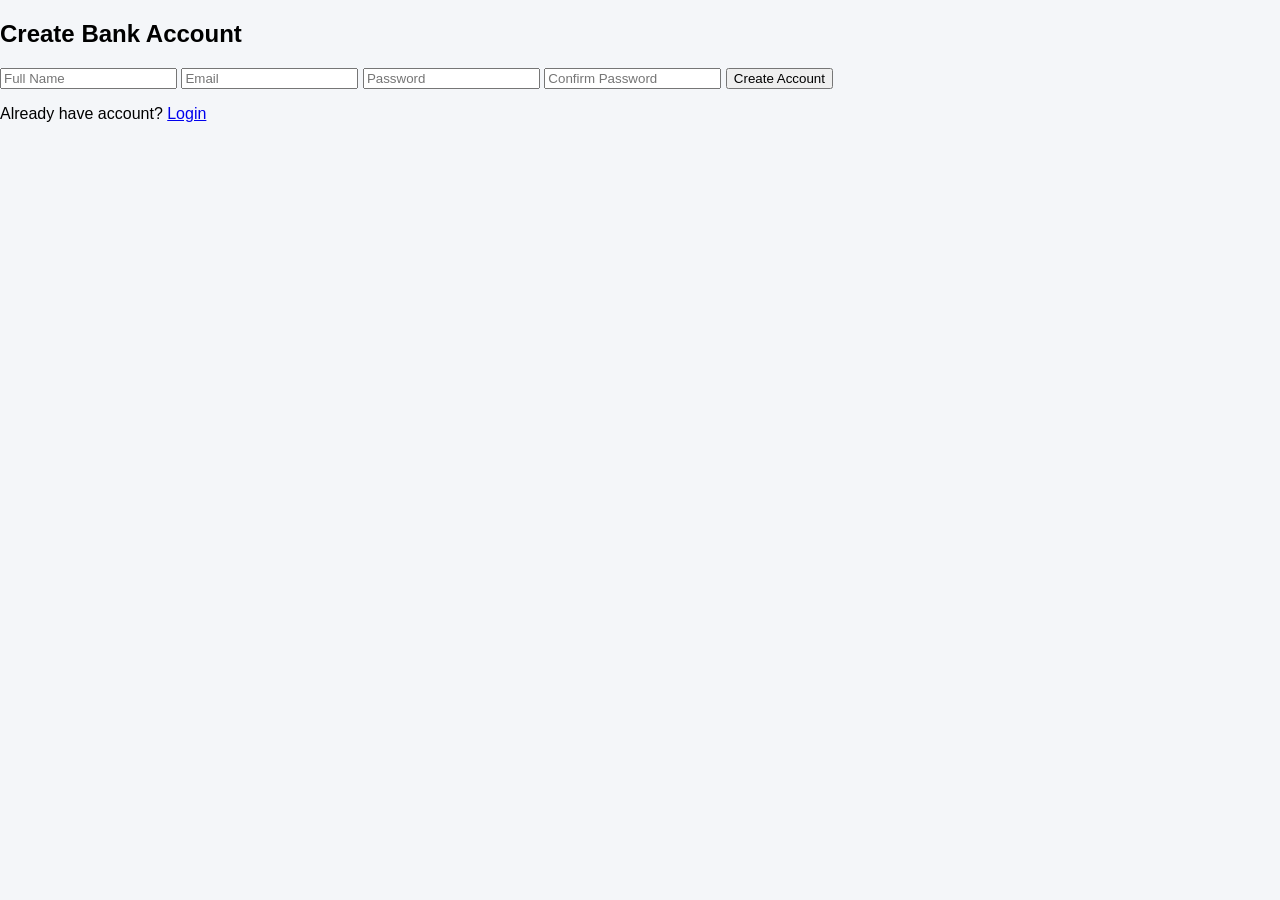
<file: Report/Final one/create account.html>
<!DOCTYPE html>
<html>
<head>
<title>Create Account</title>
<link rel="stylesheet" href="style.css">
</head>

<body>

<div class="form-container">

<h2>Create Bank Account</h2>

<form>

<input type="text" placeholder="Full Name" required>

<input type="email" placeholder="Email" required>

<input type="password" placeholder="Password" required>

<input type="password" placeholder="Confirm Password" required>

<button type="submit">Create Account</button>

<p>Already have account? <a href="login.html">Login</a></p>

</form>

</div>

</body>
</html>
</file>
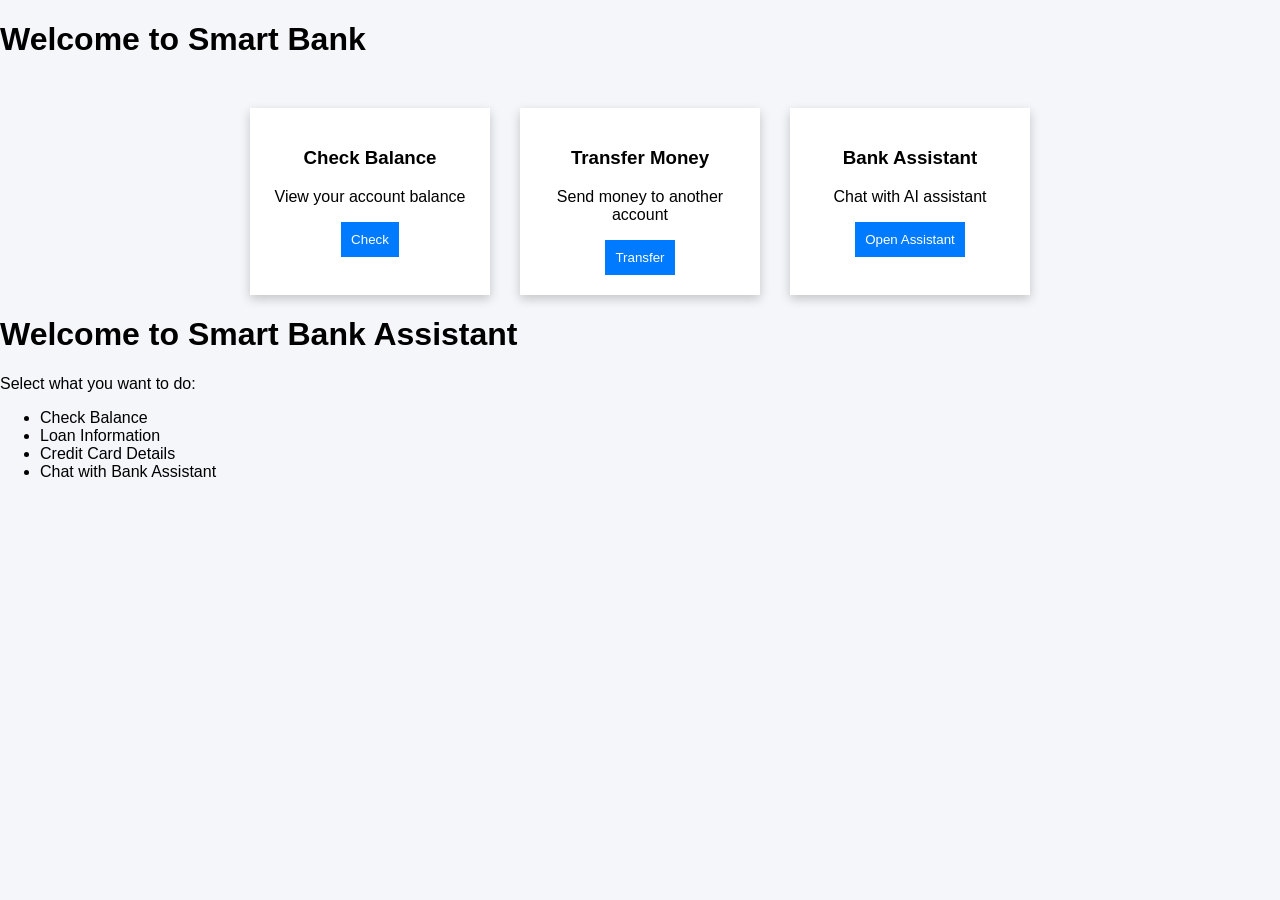
<file: Report/Final one/dashboard.html>
<!DOCTYPE html>
<html>
<head>
<title>Smart Bank Dashboard</title>
<link rel="stylesheet" href="style.css">
</head>

<body>

<h1>Welcome to Smart Bank</h1>

<div class="dashboard">

<div class="box">
<h3>Check Balance</h3>
<p>View your account balance</p>
<button>Check</button>
</div>

<div class="box">
<h3>Transfer Money</h3>
<p>Send money to another account</p>
<button>Transfer</button>
</div>

<div class="box">
<h3>Bank Assistant</h3>
<p>Chat with AI assistant</p>
<button>Open Assistant</button>
</div>

</div>
<!DOCTYPE html>
<html>
<head>
<title>Dashboard</title>
</head>
<body>

<h1>Welcome to Smart Bank Assistant</h1>
<p>Select what you want to do:</p>

<ul>
<li>Check Balance</li>
<li>Loan Information</li>
<li>Credit Card Details</li>
<li>Chat with Bank Assistant</li>
</ul>

</body>
</html>

</body>
</html>
</file>
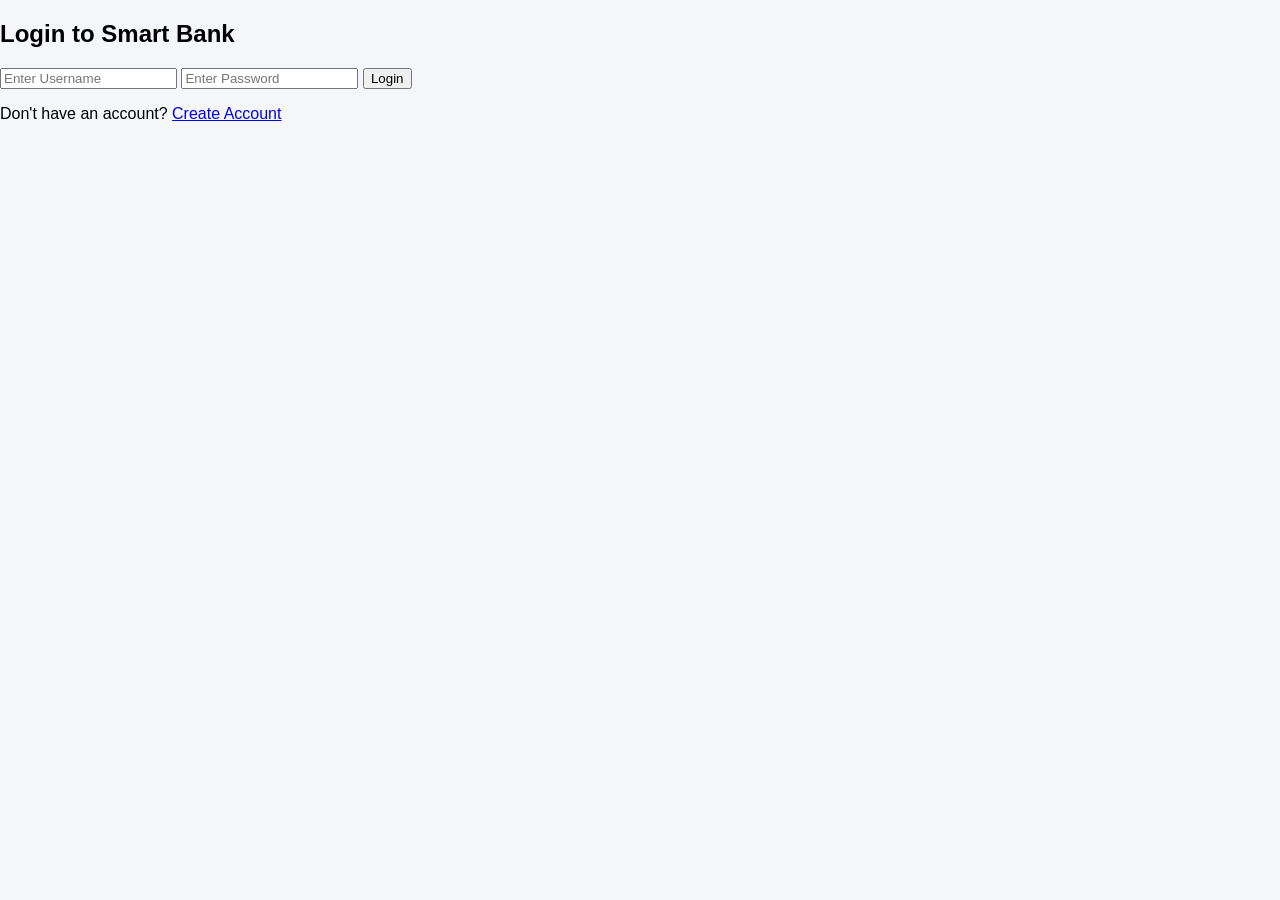
<file: Report/Final one/login.html>
<!DOCTYPE html>
<html>
<head>
<title>Login - Smart Bank</title>
<link rel="stylesheet" href="style.css">
</head>

<body>

<div class="form-container">

<h2>Login to Smart Bank</h2>

<form>

<input type="text" placeholder="Enter Username" required>

<input type="password" placeholder="Enter Password" required>

<button type="submit">Login</button>

<p>Don't have an account? <a href="signup.html">Create Account</a></p>

</form>

</div>

</body>
</html>
</file>
<file: Report/Final one/style.css>
body{
font-family: Arial;
margin:0;
background:#f4f6f9;
}

header{
background:#002244;
color:white;
padding:15px;
}

nav{
display:flex;
justify-content:space-between;
align-items:center;
}

nav ul{
display:flex;
list-style:none;
}

nav ul li{
margin:0 15px;
}

nav ul li a{
color:white;
text-decoration:none;
}

.hero{
height:400px;
background:url("https://images.unsplash.com/photo-1559526324-593bc073d938");
background-size:cover;
color:white;
text-align:center;
padding-top:120px;
}

.hero button{
padding:12px 25px;
background:#00aaff;
border:none;
color:white;
font-size:16px;
cursor:pointer;
}

#services{
padding:50px;
text-align:center;
}

.service-container{
display:flex;
justify-content:center;
gap:30px;
}

.service{
background:white;
padding:20px;
width:220px;
box-shadow:0px 3px 10px rgba(0,0,0,0.2);
}

.service img{
width:60px;
}

#assistant{
padding:60px;
text-align:center;
background:#e8eef5;
}

footer{
background:#002244;
color:white;
text-align:center;
padding:20px;
}
#signup{
padding:60px;
background:#f4f6f9;
text-align:center;
}

.signup-container{
width:400px;
margin:auto;
background:white;
padding:30px;
box-shadow:0 5px 15px rgba(0,0,0,0.2);
border-radius:10px;
}

.signup-container input{
width:90%;
padding:12px;
margin:8px;
}

.signup-container button{
padding:12px;
width:95%;
background:#007bff;
color:white;
border:none;
cursor:pointer;
}
.dashboard{
display:flex;
gap:30px;
justify-content:center;
margin-top:50px;
}

.box{
width:200px;
padding:20px;
background:white;
box-shadow:0 4px 10px rgba(0,0,0,0.2);
text-align:center;
}

.box button{
padding:10px;
background:#007bff;
color:white;
border:none;
}
</file>
